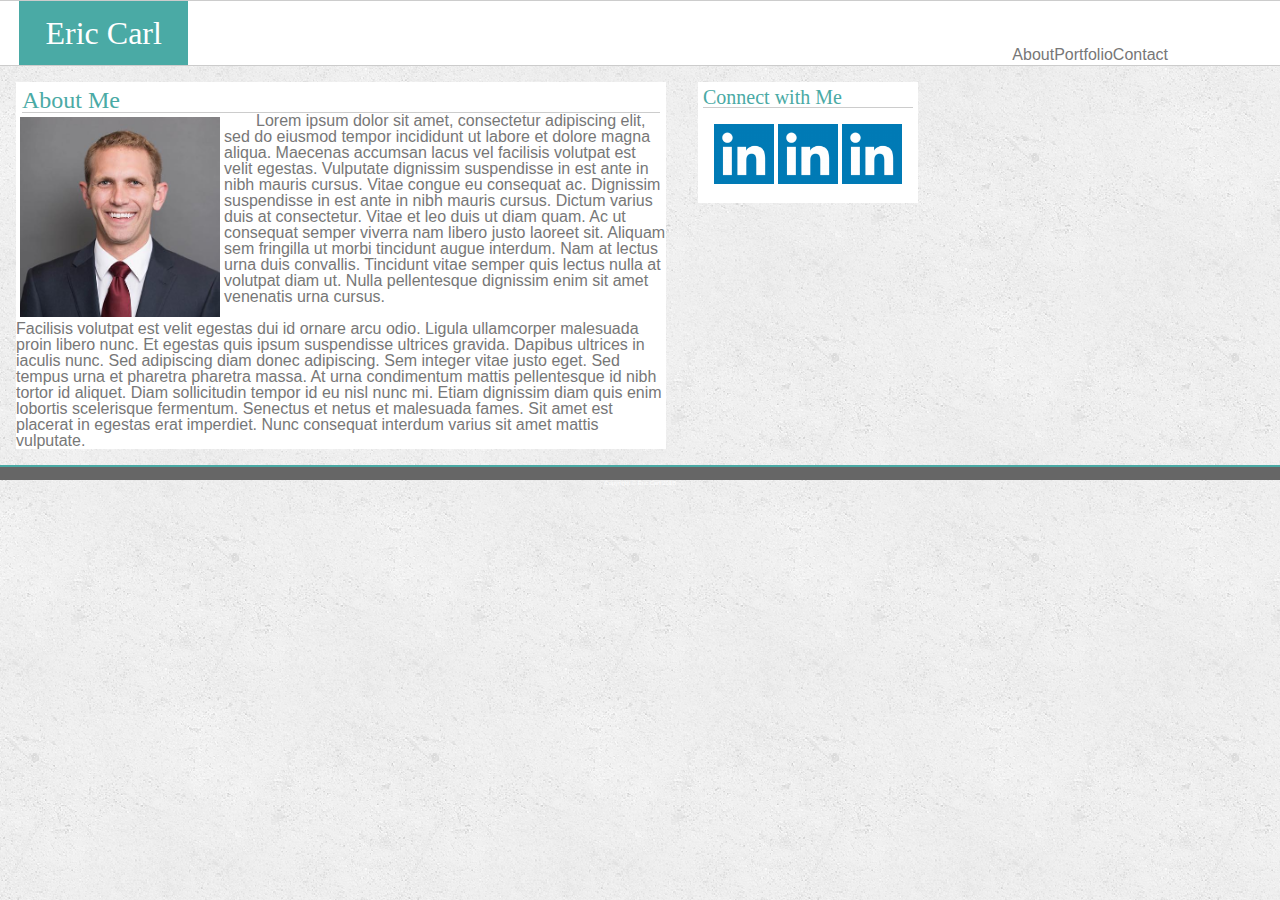
<file: index.html>
<!DOCTYPE html>
<html lang="en">
<head>
    <meta charset="UTF-8">
    <meta name="viewport" content="width=device-width, initial-scale=1.0">
    <meta http-equiv="X-UA-Compatible" content="ie=edge">
    <link rel="stylesheet" rel="text/css" href="assets/css/reset.css">
    <link rel="stylesheet" rel="text/css" href="assets/css/style.css">
    <title>About Me</title>
</head>
<body>
    
        
        <header>        
            <div class="namebox">
                <h1 id="YourName">Eric Carl</h1>
            </div>    
            <ul class="headerlist">
                <li><a href="index.html">About</a></li>
                <li><a href="portfolio.html">Portfolio</a></li>
                <li><a href="contact.html">Contact</a></li>
            </ul>
        </header>
    
        <div class="mainwrapper">
            <div class="main_section aboutme">
                <h2 class="main_section_heading">About Me</h2>
                <img id="MyImage" src="assets/images/me.jpg" align="left">
                <p class="about_me_text">Lorem ipsum dolor sit amet, consectetur adipiscing elit, sed do eiusmod tempor incididunt ut labore et dolore magna aliqua. Maecenas accumsan lacus vel facilisis volutpat est velit egestas. Vulputate dignissim suspendisse in est ante in nibh mauris cursus. Vitae congue eu consequat ac. Dignissim suspendisse in est ante in nibh mauris cursus. Dictum varius duis at consectetur. Vitae et leo duis ut diam quam. Ac ut consequat semper viverra nam libero justo laoreet sit. Aliquam sem fringilla ut morbi tincidunt augue interdum. Nam at lectus urna duis convallis. Tincidunt vitae semper quis lectus nulla at volutpat diam ut. Nulla pellentesque dignissim enim sit amet venenatis urna cursus.
                        <br><br>
                    Facilisis volutpat est velit egestas dui id ornare arcu odio. Ligula ullamcorper malesuada proin libero nunc. Et egestas quis ipsum suspendisse ultrices gravida. Dapibus ultrices in iaculis nunc. Sed adipiscing diam donec adipiscing. Sem integer vitae justo eget. Sed tempus urna et pharetra pharetra massa. At urna condimentum mattis pellentesque id nibh tortor id aliquet. Diam sollicitudin tempor id eu nisl nunc mi. Etiam dignissim diam quis enim lobortis scelerisque fermentum. Senectus et netus et malesuada fames. Sit amet est placerat in egestas erat imperdiet. Nunc consequat interdum varius sit amet mattis vulputate.                    
                </p>
            </div>

            <div class="sidebar">
                <h3 class="side_heading">Connect with Me</h3> 
                    <div class="social_media_container">
                            <a href="https://www.linkedin.com/in/ercarl/"><img src="assets/images/linkedin.png" alt="Linkedin" style="width: 60px;height:60px;border:0"></a>
                            <a href="https://www.linkedin.com/in/ercarl/"><img src="assets/images/linkedin.png" alt="Linkedin" style="width: 60px;height:60px;border:0"></a>
                            <a href="https://www.linkedin.com/in/ercarl/"><img src="assets/images/linkedin.png" alt="Linkedin" style="width: 60px;height:60px;border:0"></a>
                    </div>        
            </div>
            </div>
        <footer>
            <p id="copyright">Copyright © Eric Carl 2018</p>
        </footer>
    
</body>
</html>
</file>
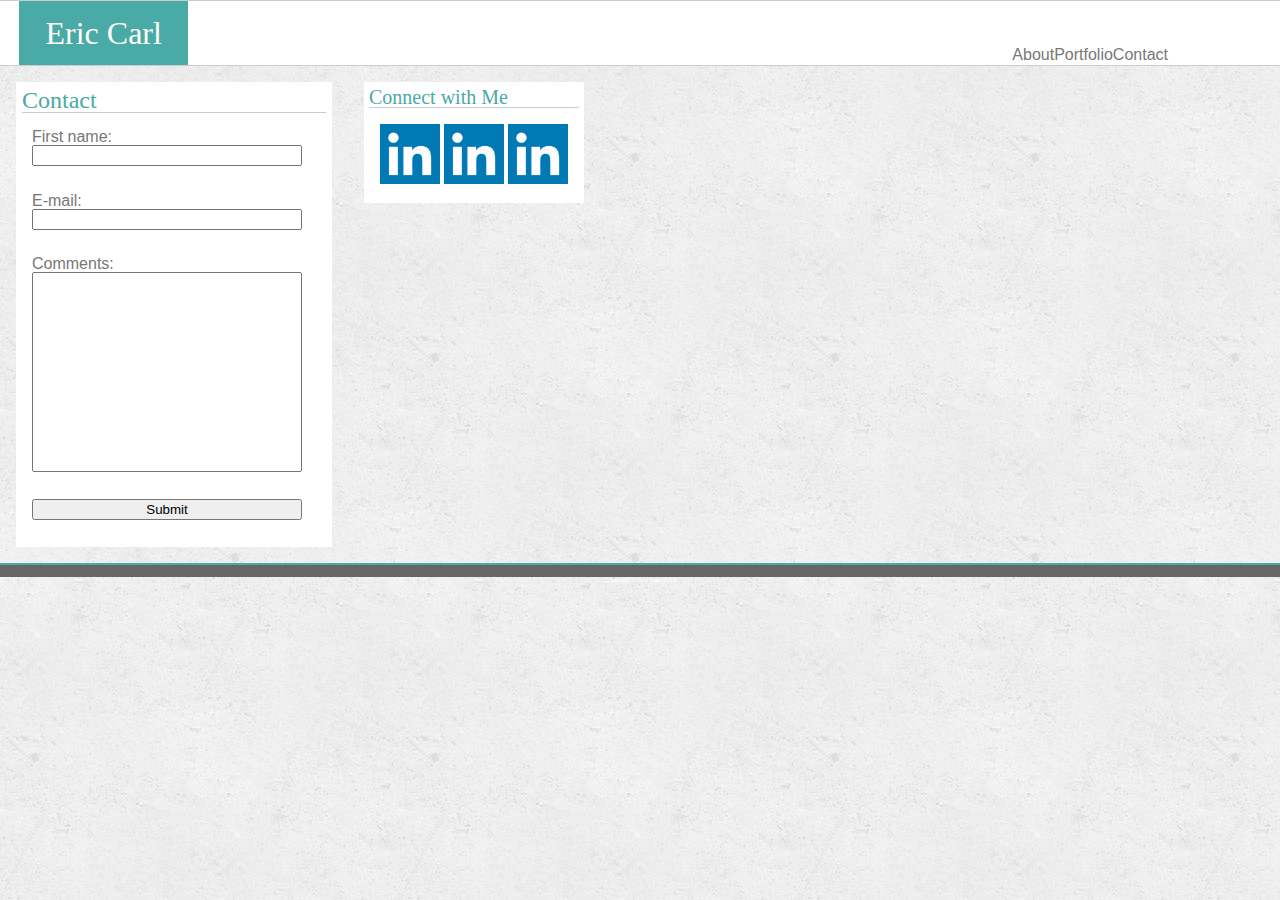
<file: contact.html>
<!DOCTYPE html>
<html lang="en">
<head>
    <meta charset="UTF-8">
    <meta name="viewport" content="width=device-width, initial-scale=1.0">
    <meta http-equiv="X-UA-Compatible" content="ie=edge">
    <link rel="stylesheet" rel="text/css" href="assets/css/reset.css">
    <link rel="stylesheet" rel="text/css" href="assets/css/style.css">
    <title>Contact</title>
</head>
<body>
    <div class="main_wrapper">
        
        <header>        
            <div class="namebox">
                <h1 id="YourName">Eric Carl</h1>
            </div>    
            <ul class="headerlist">
                <li><a href="index.html">About</a></li>
                <li><a href="portfolio.html">Portfolio</a></li>
                <li><a href="contact.html">Contact</a></li>
            </ul>
        </header>
    
        <div class="mainwrapper">
            <div class="main_section">
                <h2 class="main_section_heading">Contact</h2>
                    <form>
                        <p>First name:</p>
                        <input type="text" name="firstname">
                        <p>E-mail:</p>
                        <input type="text" name="email">
                        <p>Comments:</p>
                        <input type="text" name="comments" class="comments">
                        <input type="submit" value="Submit">
                    </form>
            </div>

            <div class="sidebar">
                <h3 class="side_heading">Connect with Me</h3> 
                    <div class="social_media_container">
                            <a href="https://www.linkedin.com/in/ercarl/"><img src="assets/images/linkedin.png" alt="Linkedin" style="width: 60px;height:60px;border:0"></a>
                            <a href="https://www.linkedin.com/in/ercarl/"><img src="assets/images/linkedin.png" alt="Linkedin" style="width: 60px;height:60px;border:0"></a>
                            <a href="https://www.linkedin.com/in/ercarl/"><img src="assets/images/linkedin.png" alt="Linkedin" style="width: 60px;height:60px;border:0"></a>
                    </div>        
            </div>
            </div>
        <footer>
            <p id="copyright">Copyright © Eric Carl 2018</p>
        </footer>
    </div>
</body>
</html>
</file>
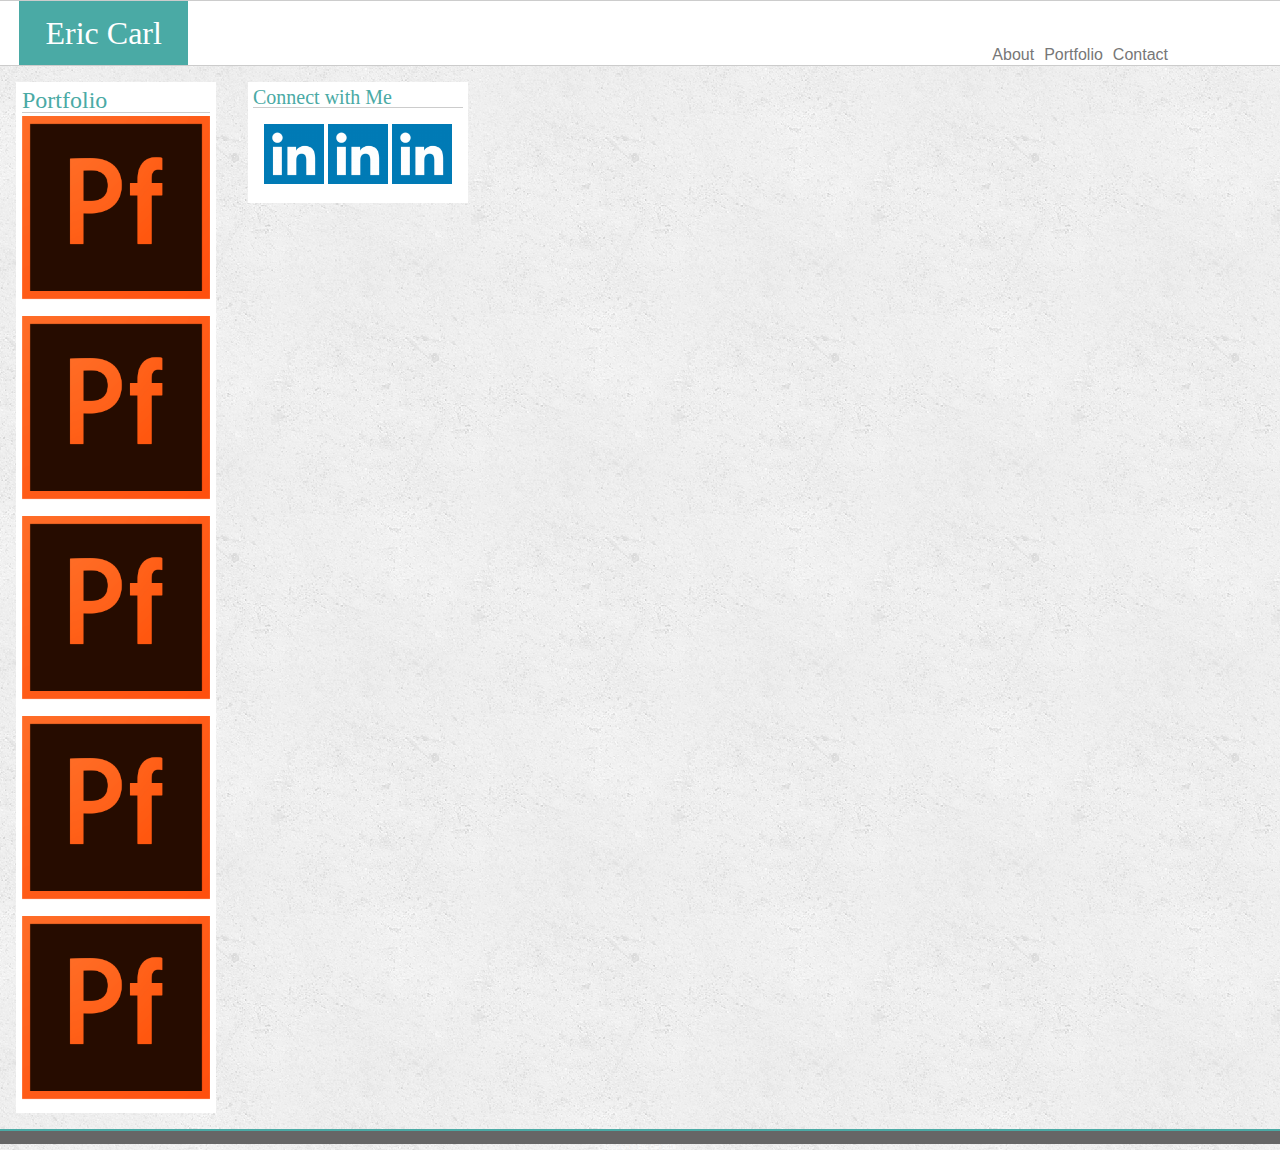
<file: portfolio.html>
<!DOCTYPE html>
<html lang="en">
<head>
    <meta charset="UTF-8">
    <meta name="viewport" content="width=device-width, initial-scale=1.0">
    <meta http-equiv="X-UA-Compatible" content="ie=edge">
    <link rel="stylesheet" rel="text/css" href="assets/css/reset.css">
    <link rel="stylesheet" rel="text/css" href="assets/css/style.css">
    <title>Portfolio</title>
</head>
<body>
    <div class="main_wrapper">
        
        <header>        
            <div class="namebox">
                <h1 id="YourName">Eric Carl</h1>
            </div>    
            <ul class="headerlist">
                <li class="padding"><a href="index.html">About</a></li>
                <li class="padding"><a href="portfolio.html">Portfolio</a></li>
                <li class="padding"><a href="contact.html">Contact</a></li>
            </ul>
        </header>
    
        <div class="mainwrapper">
            <div class="main_section">
                <h2 class="main_section_heading">Portfolio</h2>
                <div class="portfolio_pictures">                        
                    <img class="portfolio_image"src="assets/images/Portfolio.png" style="width:200px; height:200px;">
                    <img class="portfolio_image"src="assets/images/Portfolio.png" style="width:200px; height:200px;">
                    <img class="portfolio_image"src="assets/images/Portfolio.png" style="width:200px; height:200px;">
                    <img class="portfolio_image"src="assets/images/Portfolio.png" style="width:200px; height:200px;">
                    <img class="portfolio_image"src="assets/images/Portfolio.png" style="width:200px; height:200px;">                        
                </div>
            </div>
            

            <div class="sidebar">
                <h3 class="side_heading">Connect with Me</h3> 
                    <div class="social_media_container">
                            <a href="https://www.linkedin.com/in/ercarl/"><img src="assets/images/linkedin.png" alt="Linkedin" style="width: 60px;height:60px;border:0"></a>
                            <a href="https://www.linkedin.com/in/ercarl/"><img src="assets/images/linkedin.png" alt="Linkedin" style="width: 60px;height:60px;border:0"></a>
                            <a href="https://www.linkedin.com/in/ercarl/"><img src="assets/images/linkedin.png" alt="Linkedin" style="width: 60px;height:60px;border:0"></a>
                    </div>        
            </div>
            </div>
        <footer>
            <p id="copyright">Copyright © Eric Carl 2018</p>
        </footer>
    </div>
</body>
</html>
</file>
<file: assets/css/style.css>
.wrapper {
    height: auto;
}

h1, h2, h3, h4 {
    font-family: 'Georgia', Times, 'Times New Roman', serif;
}

h2 {
    color: #4aaaa5;
    font-size: 1.5em;
    margin-left: .25em;
    margin-right: .25em;
    margin-top: .25em;
    border-bottom: #ccc solid 1px;
}

h3 {
    color: #4aaaa5;
    font-size: 1.25em;
    margin-left: .25em;
    margin-right: .25em;
    margin-top: .25em;
    border-bottom: #ccc solid 1px;
}

p {
    font-family: 'Arial', 'Helvetica Neue', Helvetica, sans-serif;
    color: #777;
}
a:link, a:visited {
    text-decoration: none;
    color: #777;
}

a:hover {
    font-weight: bold;
}
li, ul  {
    display: inline;    
}
li {
    float: left;
    /* margin-left: 10px; */
}

header {
    background-color: #fff;
    width: 100%;
    border-bottom: #ccc thin;
    border-top:#ccc thin;
    border-style: solid;
    top: 0%;
    overflow: auto;
    clear: both;
}

body {background-image: url(../images/background.png)
}

#YourName {
    font-size: 2em;
    background-color: #4aaaa5;
    color: #fff;
    width: 169px;
    float: left;
    margin-left: .6em;
    text-align: center;
    height: 2em;
    padding: .5em;
}
.headerlist {
    float: right;
    font-family: 'Arial', 'Helvetica Neue', Helvetica, sans-serif;
    color: #777;
    margin-top: 3em;
    margin-right: 7em;
    position: relative;
    bottom: 2px;
}

footer {
    width: 100%;
    background-color: #666666;
    color: #fff;
    clear: both;
    font-size: .25em;
    height: 3em;
    text-align: center;
    border-top: #4aaaa5 solid 2px;
    padding-top: 1%;
    margin-top: 1em;
    clear: both;
}

#copyright {
    color: #fff;
}

.clearfix:after {
    content: "";
    display: table;
    clear: both;
  }
  html {
    box-sizing: border-box;
}
*, *:before, *:after {
    box-sizing: inherit;
}
.contenttitle {
    border-bottom: grey solid 1px;
    margin-bottom: .25em;
}

#sidebar {
    text-align: center;
    margin: 1em;
}

input {
    width:90%;
    margin-bottom: 2em;
}

.comments {
    height: 15em;
}

.sidebar {
    background-color: #fff;
    float: left;
    margin: 1em;
}
.main_section {
    background-color: #fff;
    float: left;
    margin-top: 1em;
    margin:1em;
    /* max-width: 650px; */
}
form {
    margin-left: 1em;
    margin-top: 1em;
width: 300px;
}
#MyImage {
    height: 200px;
    width: 200px;
    margin: .25em;
    
}

.about_me_text {
    text-indent: 2em;
}
.aboutme {
    max-width: 650px;
}
.namebox {
    overflow: auto;
    float: left;
}

.social_media_container {
    margin: 1em;
}

.padding {
    margin-left: 10px;
}

.portfolio_pictures {
    /* overflow: auto; */
    max-width: 650px;
}

@media only screen and (max-width: 768px) {

    .headerlist {
        width: 75%;
        margin: 0 auto;
    }
    .main_section {
        width: 95%;
        margin:1em;
    }
    .sidebar {
        width:95%;
        margin:1em;
    }
    .social_media_container {
        width:95%;
    }
    
    .wrapper {
        width:100%;
    }

    li {
        /* width: 33%; */
        padding: 2%;
        float: left;
        margin-left: 0;
    }

    form {
        width: 95%;
    }

}

@media only screen and (max-width: 640px) {
    .header {
        position: relative;
        width:100%;
        margin: 0;
    }
    .namebox {
        width:100%;
        margin: 0;
    }
    #YourName {
        width: 100%;
        margin: 0;
    }
    .headerlist {
        width: 75%;
        margin: 0 auto;
    }
    .main_section {
        width:95%;
        margin:1em;
    }
    .sidebar {
        width:95%;
        margin:1em;
    }
    .social_media_container {
        width:95%;
    }
    
    .wrapper {
        width:100%;
    }

    li {
        /* width: 33%; */
        padding: 2%;
        float: left;
        margin-left: 0;
    }
    .portfolio_image {
        width: 80%;

    }

}
@media only screen and (min-width: 980px) {
    .portfolio_image {
        display: block;        
    }
}
</file>
